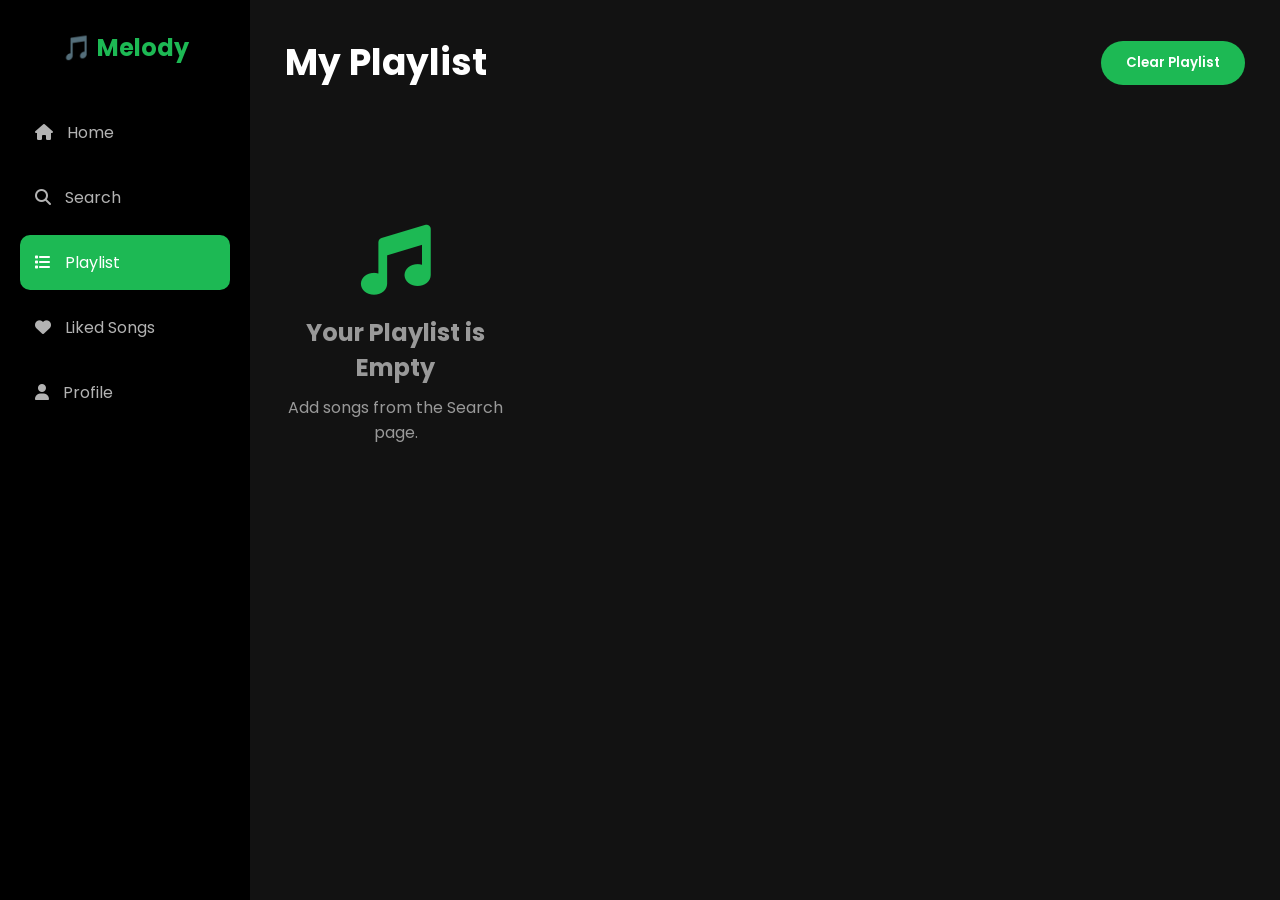
<file: frontend/playlist.html>
<!DOCTYPE html>
<html lang="en">

<head>

    <meta charset="UTF-8">

    <meta name="viewport" content="width=device-width, initial-scale=1.0">

    <title>My Playlist | Melody</title>

    <link rel="stylesheet" href="css/playlist.css">

    <link rel="stylesheet"
    href="https://cdnjs.cloudflare.com/ajax/libs/font-awesome/6.5.2/css/all.min.css">

</head>

<body>

<div class="container">

    <!-- Sidebar -->

    <aside class="sidebar">

        <h2>🎵 Melody</h2>

        <a href="index.html">
            <i class="fa-solid fa-house"></i>
            Home
        </a>

        <a href="search.html">
            <i class="fa-solid fa-magnifying-glass"></i>
            Search
        </a>

        <a class="active">
            <i class="fa-solid fa-list"></i>
            Playlist
        </a>

        <a href="liked.html">
            <i class="fa-solid fa-heart"></i>
            Liked Songs
        </a>

        <a href="profile.html">
            <i class="fa-solid fa-user"></i>
            Profile
        </a>

    </aside>

    <!-- Main Content -->

    <main>

        <header>

            <h1>My Playlist</h1>

            <button id="clearPlaylist">

                Clear Playlist

            </button>

        </header>

        <section>

            <div id="playlistContainer">

            </div>

        </section>

    </main>

</div>

<script src="js/playlist.js"></script>

</body>

</html>
</file>
<file: frontend/css/playlist.css>
@import url('https://fonts.googleapis.com/css2?family=Poppins:wght@300;400;500;600;700&display=swap');

*{
    margin:0;
    padding:0;
    box-sizing:border-box;
    font-family:'Poppins',sans-serif;
}

body{
    background:#121212;
    color:#fff;
}

.container{
    display:flex;
    min-height:100vh;
}

/* Sidebar */

.sidebar{
    width:250px;
    background:#000;
    padding:30px 20px;
}

.sidebar h2{
    color:#1DB954;
    text-align:center;
    margin-bottom:40px;
}

.sidebar a{
    display:block;
    color:#b3b3b3;
    text-decoration:none;
    padding:15px;
    margin-bottom:10px;
    border-radius:10px;
    transition:.3s;
}

.sidebar a i{
    margin-right:10px;
}

.sidebar a:hover,
.sidebar .active{
    background:#1DB954;
    color:#fff;
}

/* Main */

main{
    flex:1;
    padding:35px;
}

header{
    display:flex;
    justify-content:space-between;
    align-items:center;
    margin-bottom:35px;
}

header h1{
    font-size:36px;
}

header button{
    padding:12px 25px;
    border:none;
    border-radius:30px;
    background:#1DB954;
    color:white;
    cursor:pointer;
    font-weight:600;
    transition:.3s;
}

header button:hover{
    background:#1ed760;
}

/* Playlist Grid */

#playlistContainer{
    display:grid;
    grid-template-columns:repeat(auto-fill,minmax(220px,1fr));
    gap:25px;
}

/* Song Card */

.song-card{
    background:#181818;
    border-radius:15px;
    padding:18px;
    transition:.3s;
}

.song-card:hover{
    transform:translateY(-8px);
    background:#282828;
}

.song-card img{
    width:100%;
    height:180px;
    object-fit:cover;
    border-radius:12px;
}

.song-card h3{
    margin-top:15px;
    font-size:18px;
}

.song-card p{
    color:#aaa;
    margin:8px 0 15px;
}

.song-card button{
    width:100%;
    padding:10px;
    border:none;
    border-radius:25px;
    background:#ff4d4d;
    color:white;
    cursor:pointer;
    transition:.3s;
}

.song-card button:hover{
    background:#ff3030;
}

/* Empty Playlist */

.empty{
    text-align:center;
    margin-top:100px;
    color:#999;
}

.empty i{
    font-size:70px;
    margin-bottom:20px;
    color:#1DB954;
}

.empty h2{
    margin-bottom:10px;
}

/* Responsive */

@media(max-width:900px){

    .sidebar{
        width:80px;
    }

    .sidebar h2{
        display:none;
    }

    .sidebar a{
        text-align:center;
    }

    .sidebar a i{
        margin:0;
    }

    .sidebar a{
        font-size:0;
    }

    .sidebar a i{
        font-size:20px;
    }

    main{
        padding:20px;
    }

}
</file>
